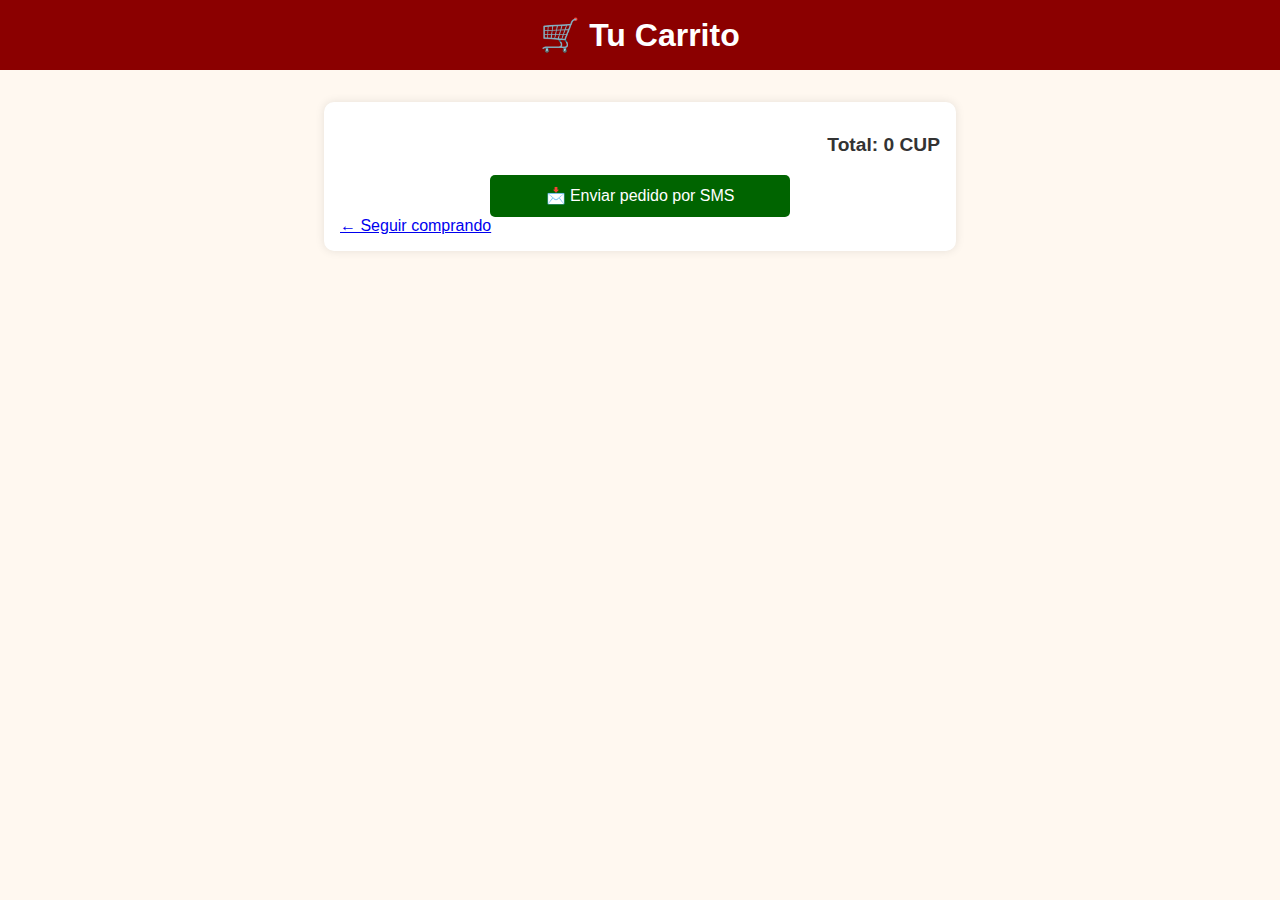
<file: carrito.html>
<!DOCTYPE html>
<html lang="es">
<head>
  <meta charset="UTF-8" />
  <meta name="viewport" content="width=device-width, initial-scale=1.0"/>
  <title>Tu Carrito</title>
  <link rel="stylesheet" href="style.css" />
</head>
<body>
  <header>
    <h1>🛒 Tu Carrito</h1>
  </header>

  <div class="carrito-container">
    <ul id="lista-carrito"></ul>
    <p id="total-carrito">Total: 0 CUP</p>

    <button onclick="enviarSMS()" class="sms-btn">📩 Enviar pedido por SMS</button>

    <a href="index.html">← Seguir comprando</a>
  </div>

  <script>
    let carrito = JSON.parse(localStorage.getItem("carrito")) || [];
    const lista = document.getElementById("lista-carrito");
    const total = document.getElementById("total-carrito");

    function renderCarrito() {
      lista.innerHTML = "";
      let suma = 0;

      carrito.forEach((item, index) => {
        const li = document.createElement("li");
        li.innerHTML = `
          ${item.nombre} - $${item.precio} CUP
          <button onclick="eliminarDelCarrito(${index})" class="eliminar-btn">❌</button>
        `;
        lista.appendChild(li);
        suma += item.precio;
      });

      total.textContent = `Total: ${suma} CUP`;
    }

    function eliminarDelCarrito(index) {
      carrito.splice(index, 1);
      localStorage.setItem("carrito", JSON.stringify(carrito));
      renderCarrito();
    }

    function enviarSMS() {
      if (carrito.length === 0) {
        alert("Tu carrito está vacío.");
        return;
      }

      let mensaje = "Hola, quiero pedir:\n";
      let total = 0;

      carrito.forEach(item => {
        mensaje += `- ${item.nombre} - $${item.precio} CUP\n`;
        total += item.precio;
      });

      mensaje += `Total: $${total} CUP`;

      const smsLink = `sms:+5359279157?body=${encodeURIComponent(mensaje)}`;
      window.location.href = smsLink;
    }

    renderCarrito();
  </script>
</body>
</html>
</file>
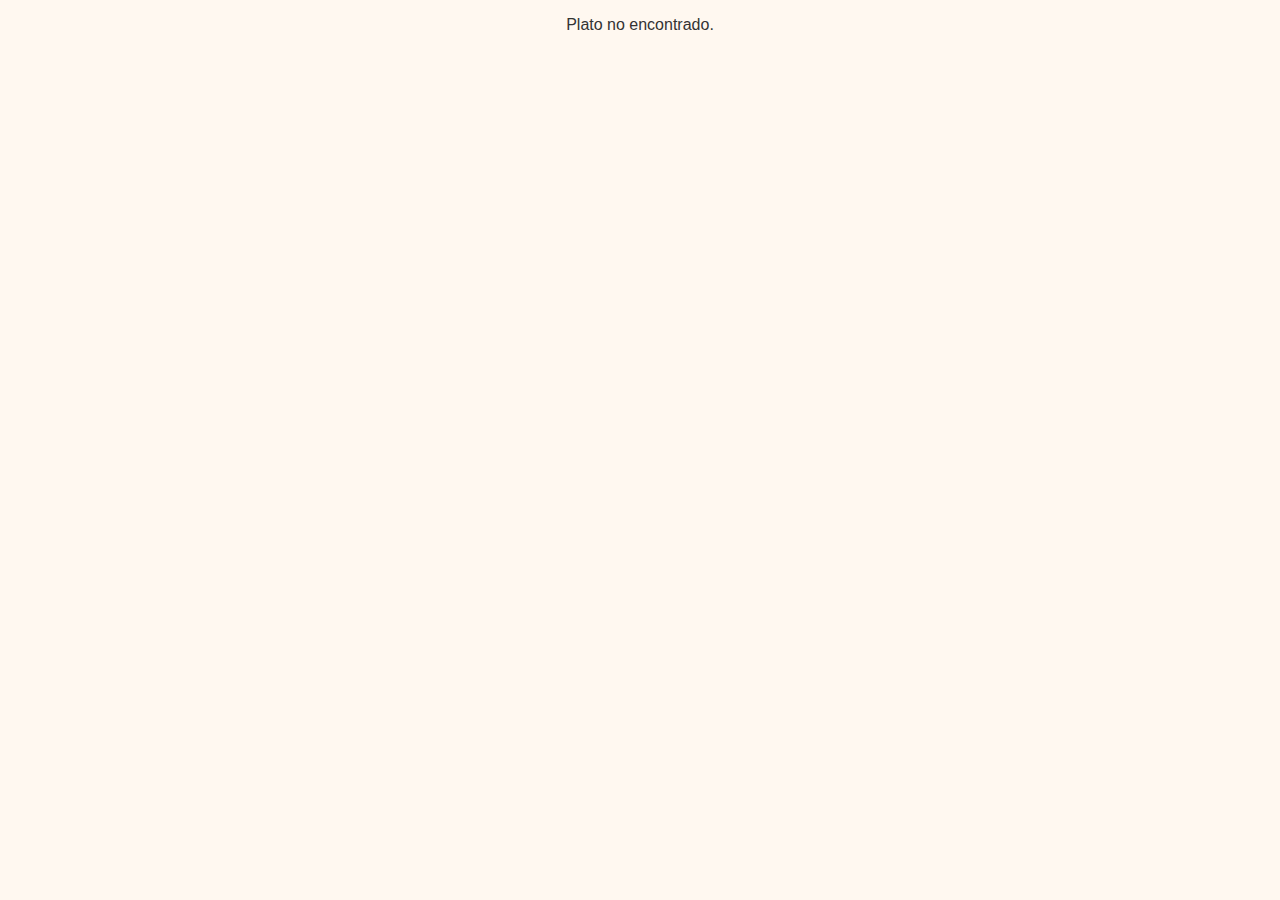
<file: plato.html>
<!DOCTYPE html>
<html lang="es">
<head>
  <meta charset="UTF-8" />
  <meta name="viewport" content="width=device-width, initial-scale=1.0"/>
  <title>Detalle del Plato</title>
  <link rel="stylesheet" href="style.css" />
</head>
<body>
  <div class="plato-container">
    <img id="plato-img" src="" alt="">
    <h1 id="plato-nombre"></h1>
    <p id="plato-desc"></p>
    <p class="price" id="plato-precio"></p>
    <button onclick="agregarAlCarrito()">Agregar al carrito</button>
    <br><br>
    <a href="index.html">← Volver al menú</a>
  </div>

  <script src="script.js"></script>
</body>
</html>
</file>
<file: style.css>
/* Estilo general */
body {
  font-family: 'Segoe UI', sans-serif;
  background: #fff8f0;
  color: #333;
  margin: 0;
  padding: 0;
}

/* Encabezado */
header {
  position: relative;
  background: #8b0000;
  color: white;
  padding: 1rem;
  text-align: center;
}

h1 {
  margin: 0;
}

/* Botón de carrito 🛒 */
.cart-button {
  position: absolute;
  top: 1rem;
  right: 1rem;
  font-size: 1.5rem;
  background: white;
  color: #8b0000;
  border-radius: 50%;
  padding: 0.4rem 0.6rem;
  text-decoration: none;
  box-shadow: 0 2px 6px rgba(0,0,0,0.2);
  transition: transform 0.2s ease;
}

.cart-button:hover {
  transform: scale(1.1);
}

/* Contenedor del menú */
.menu-container {
  max-width: 1000px;
  margin: 2rem auto;
  padding: 1rem;
  display: grid;
  grid-template-columns: repeat(auto-fit, minmax(300px, 1fr));
  gap: 1.5rem;
}

/* Tarjetas de platos */
a.dish {
  text-decoration: none;
  color: inherit;
}

.dish {
  background: white;
  border-radius: 10px;
  box-shadow: 0 4px 10px rgba(0,0,0,0.1);
  padding: 0;
  overflow: hidden;
  display: flex;
  flex-direction: column;
  transition: transform 0.2s ease;
}

.dish:hover {
  transform: translateY(-4px);
}

.dish img {
  width: 100%;
  height: 180px;
  object-fit: cover;
}

.dish-name {
  font-weight: bold;
  font-size: 1.1rem;
  margin: 0.8rem 1rem 0.3rem;
}

.dish > div {
  margin: 0 1rem 0.5rem;
}

.price {
  margin: 0.5rem 1rem 1rem;
  color: #8b0000;
  font-weight: bold;
  font-size: 1.1rem;
  text-align: right;
}

/* Pie de página */
footer {
  text-align: center;
  padding: 1rem;
  font-size: 0.9rem;
  color: #666;
}

/* Página de detalle del plato */
.plato-container {
  max-width: 600px;
  margin: 2rem auto;
  padding: 1rem;
  background: white;
  border-radius: 10px;
  box-shadow: 0 0 10px rgba(0,0,0,0.1);
  text-align: center;
}

.plato-container img {
  width: 100%;
  max-height: 300px;
  object-fit: cover;
  border-radius: 8px;
}

.plato-container button {
  background: #8b0000;
  color: white;
  border: none;
  padding: 0.7rem 1.5rem;
  font-size: 1rem;
  border-radius: 5px;
  cursor: pointer;
  margin-top: 1rem;
}

/* Página del carrito */
.carrito-container {
  max-width: 600px;
  margin: 2rem auto;
  padding: 1rem;
  background: white;
  border-radius: 10px;
  box-shadow: 0 0 10px rgba(0,0,0,0.1);
}

.carrito-container ul {
  list-style: none;
  padding: 0;
}

.carrito-container li {
  padding: 0.5rem 0;
  border-bottom: 1px solid #eee;
  font-size: 1.1rem;
  display: flex;
  justify-content: space-between;
  align-items: center;
}

.carrito-container p {
  font-weight: bold;
  font-size: 1.2rem;
  margin-top: 1rem;
  text-align: right;
}

/* Botón de eliminar ❌ */
.eliminar-btn {
  background: none;
  border: none;
  color: #c00;
  font-size: 1.1rem;
  margin-left: 10px;
  cursor: pointer;
}

.eliminar-btn:hover {
  color: #900;
}

/* Botón para enviar SMS */
.sms-btn {
  background: #006400;
  color: white;
  border: none;
  padding: 0.7rem 1.5rem;
  font-size: 1rem;
  border-radius: 5px;
  cursor: pointer;
  margin-top: 1rem;
  display: block;
  width: 100%;
  max-width: 300px;
  margin-left: auto;
  margin-right: auto;
}

.sms-btn:hover {
  background: #004d00;
}

/* Panel de administración */
#admin-panel {
  background: #fff8e1;
  padding: 1rem;
  border-top: 2px solid #ccc;
  max-width: 600px;
  margin: 2rem auto;
  border-radius: 10px;
  box-shadow: 0 0 10px rgba(0,0,0,0.1);
}

#admin-panel input {
  display: block;
  margin: 0.5rem 0;
  padding: 0.5rem;
  width: 100%;
  max-width: 100%;
}

#delete-list li {
  display: flex;
  justify-content: space-between;
  align-items: center;
  padding: 0.3rem 0;
}

#delete-list button {
  background: #c00;
  color: white;
  border: none;
  padding: 0.3rem 0.6rem;
  border-radius: 4px;
  cursor: pointer;
}

/* Botón flotante para abrir el panel (oculto por defecto) */
#admin-toggle {
  display: none;
  position: fixed;
  bottom: 20px;
  right: 20px;
  background: #8b0000;
  color: white;
  border: none;
  font-size: 1.5rem;
  padding: 0.6rem 0.8rem;
  border-radius: 50%;
  box-shadow: 0 2px 6px rgba(0,0,0,0.3);
  cursor: pointer;
  z-index: 1000;
}

#admin-toggle:hover {
  background: #a30000;
}
</file>
